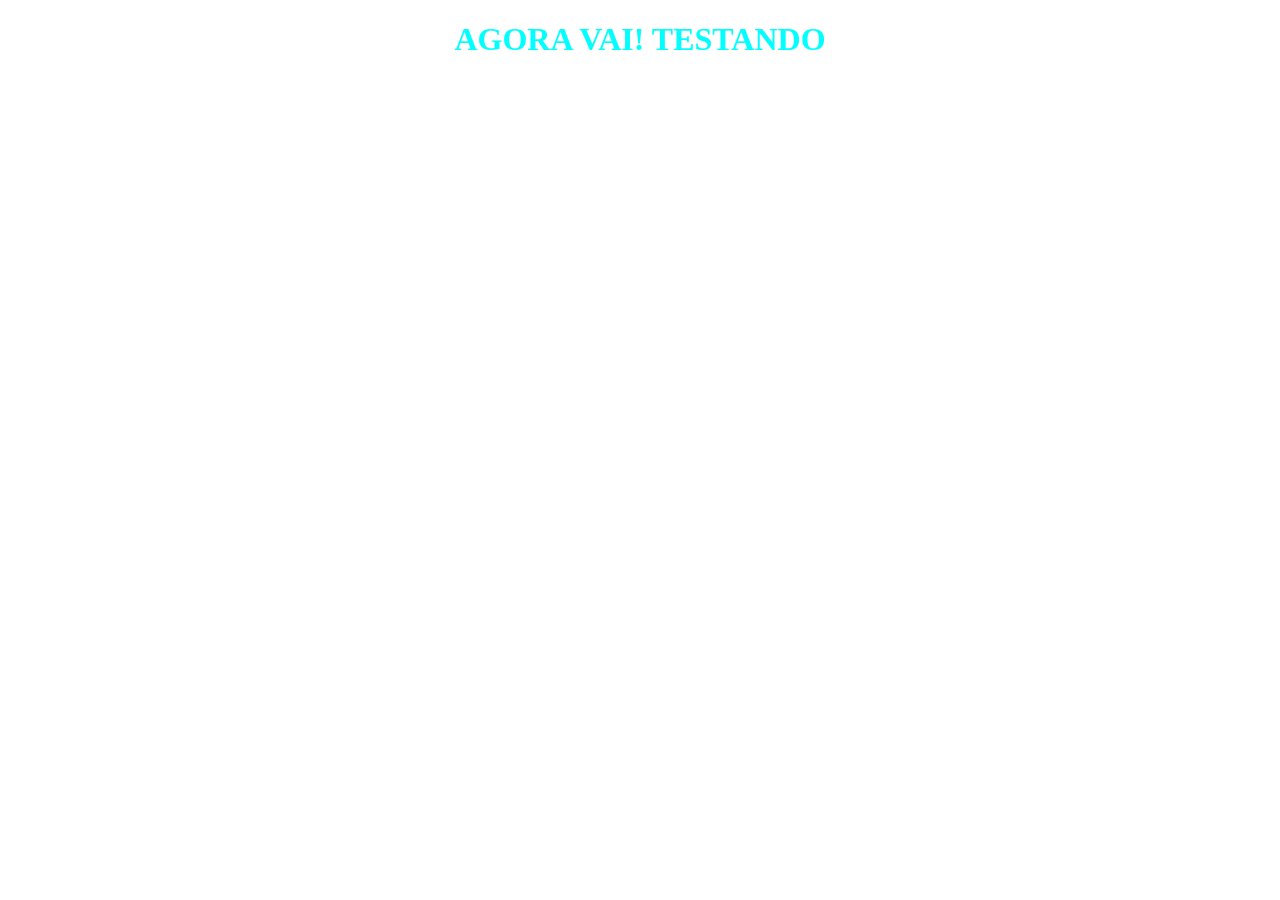
<file: index.html>
<!DOCTYPE html>
<html lang="pt">
<head>
    <meta charset="UTF-8">
    <meta name="viewport" content="width=device-width, initial-scale=1.0">
    <meta name="color-scheme" content="light dark">
    <link rel="stylesheet" href="style.css">
    <title>SNAKE.io</title>
</head>
<body>
    <h1>AGORA VAI! TESTANDO</h1>
</body>
</html>
</file>
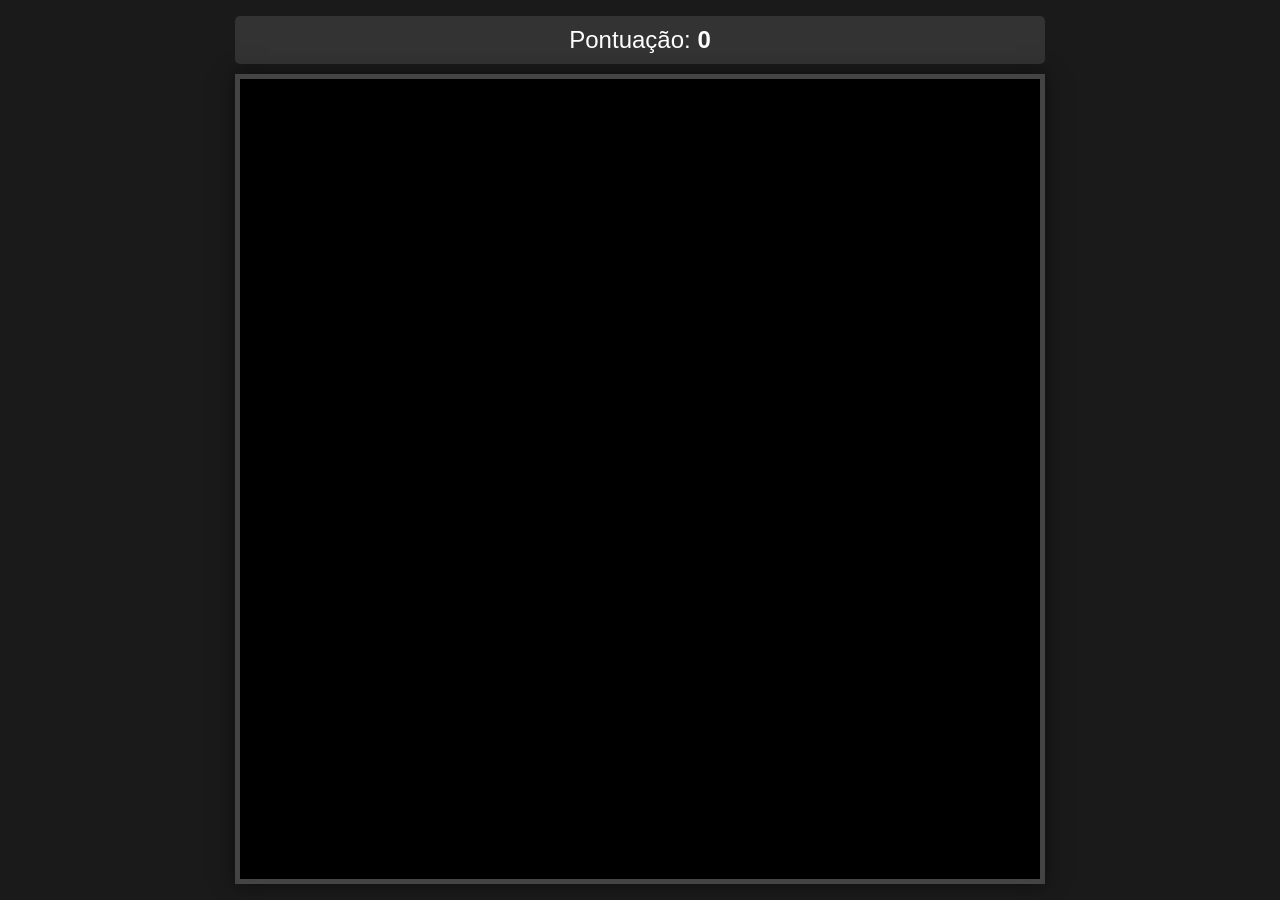
<file: app/src/main/resources/static/index.html>
<!DOCTYPE html>
<html lang="pt">
<head>
    <meta charset="UTF-8">
    <meta name="viewport" content="width=device-width, initial-scale=1.0">
    <meta name="color-scheme" content="light dark">
    <link rel="stylesheet" href="style.css">
    <title>SNAKE.io</title>
</head>
<body>
    <div id="game-container">
        <div id="scoreboard">
            <span>Pontuação: <strong id="score">0</strong></span>
        </div>
        
        <!-- O "tabuleiro" é um elemento único -->
        <canvas id="gameCanvas" width="800" height="800"></canvas>
        
        <!-- Tela de Fim de Jogo (Oculta por padrão) -->
        <div id="telaGameOver">
            <h2>Fim de Jogo!</h2>
            <button id="btnRestart" onclick="reiniciarJogo()">Reiniciar</button>
        </div>
        
        <!-- <div id="status">Conectando ao servidor...</div> -->
    </div>

    <script src="script.js"></script>
</body>
</html>
</file>
<file: style.css>
h1{
    color: aqua;
    margin-bottom: 20px;
    text-align: center;
}
</file>
<file: app/src/main/resources/static/style.css>
body {
    background-color: #1a1a1a;
    color: white;
    display: flex;
    justify-content: center;
    align-items: center;
    height: 100vh;
    margin: 0;
    font-family: sans-serif; /* Adicionado para deixar a fonte mais limpa */
}

#game-container {
    text-align: center;
    position: relative; /* CRUCIAL: Permite que a tela de Game Over flutue baseada neste container */
}

#scoreboard {
    font-size: 24px;
    margin-bottom: 10px;
    padding: 10px;
    background: #333;
    border-radius: 5px;
}

canvas {
    border: 5px solid #444;
    background-color: #000;
    /* Aqui você pode usar um background image de grade se quiser o visual de favos */
    box-shadow: 0 0 20px rgba(0,0,0,0.5);
    display: block; /* Evita uma pequena margem fantasma que o canvas tem por padrão */
}

/* --- NOVIDADES: Estilização da Tela de Game Over --- */

#telaGameOver {
    display: none; /* Controlado pelo JavaScript */
    position: absolute;
    top: 55%; /* Centraliza verticalmente (ajustado para ignorar o scoreboard) */
    left: 50%; /* Centraliza horizontalmente */
    transform: translate(-50%, -50%); /* Puxa o elemento para o exato centro matemático */
    
    background-color: rgba(0, 0, 0, 0.85); /* Fundo escuro semi-transparente */
    padding: 40px 80px;
    border-radius: 10px;
    border: 3px solid #444;
    box-shadow: 0 0 30px rgba(0, 0, 0, 0.8);
}

#telaGameOver h2 {
    color: #ff4c4c; /* Um vermelho vibrante para indicar derrota */
    font-size: 36px;
    margin-top: 0;
    margin-bottom: 20px;
}

#btnRestart {
    background-color: #4CAF50;
    color: white;
    border: none;
    padding: 15px 32px;
    text-align: center;
    text-decoration: none;
    display: inline-block;
    font-size: 20px;
    font-weight: bold;
    border-radius: 5px;
    cursor: pointer;
    transition: background-color 0.3s, transform 0.1s;
}

#btnRestart:hover {
    background-color: #45a049; /* Fica um pouco mais escuro ao passar o mouse */
}

#btnRestart:active {
    transform: scale(0.95); /* Dá um efeitinho de "clique" apertando o botão */
}
</file>
